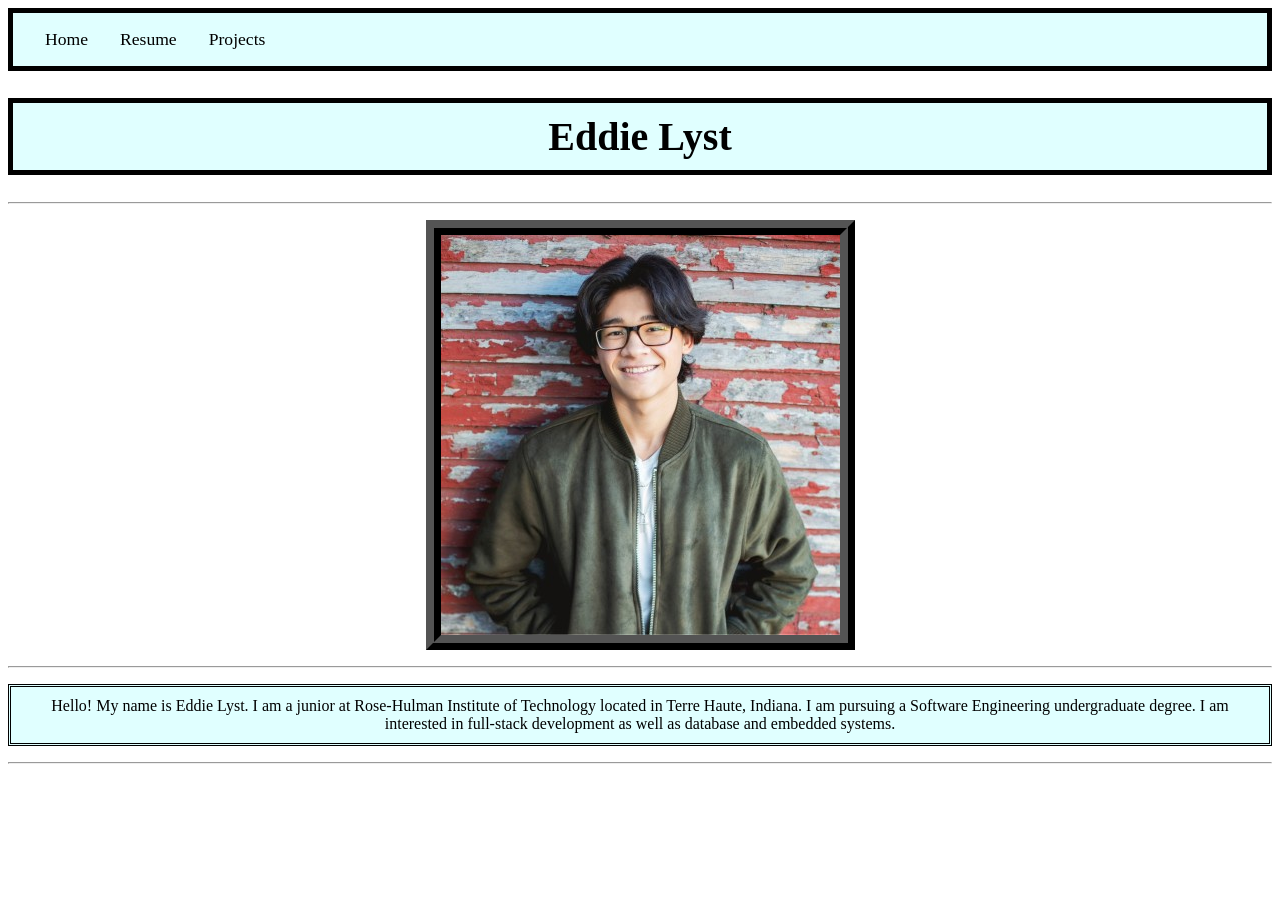
<file: index.html>
<html>
	<head>
		<title>EddieLystHome</title>
        <link rel="stylesheet" href="styles.css">
        <script src="functions.js" defer></script>
	</head>
<body>
    <div id="navbar-placeholder"></div>
    <h1 id="page-header">Eddie Lyst</h1>
    <hr>
    <p id="align-center">
        <img src="images/profilePic.jpg" alt="Eddie Lyst Headshot" id="Headshot">
    </p>
    <hr>
    <p id="blurb">Hello! My name is Eddie Lyst. I am a junior at Rose-Hulman Institute of Technology located in 
        Terre Haute, Indiana. I am pursuing a Software Engineering undergraduate degree. I am interested in full-stack development as well as database and embedded systems.
    </p>
    <hr>
</body>
</html>
</file>
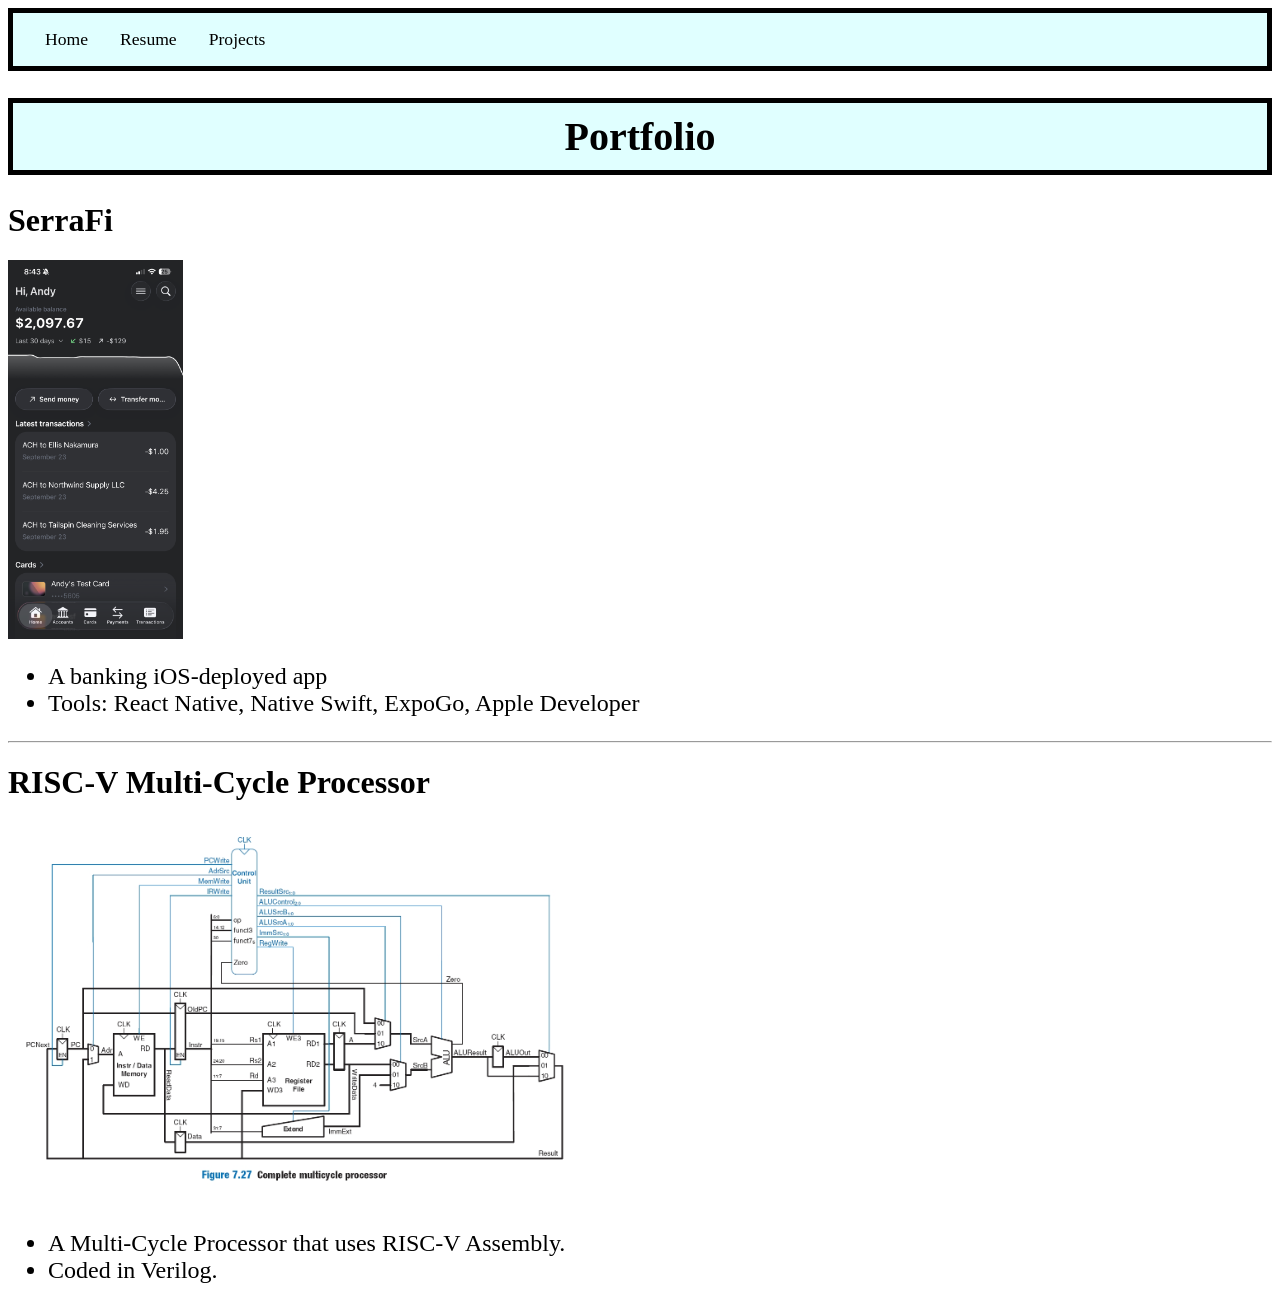
<file: portfolio.html>
<html>
    <head>
		<title>EddieLystPortfolio</title>
        <link rel="stylesheet" href="styles.css">
        <script src="functions.js" defer></script>
	</head>
    <body>
        <div id="navbar-placeholder"></div>
        <h1 id="page-header">Portfolio</h1>
        <h1>SerraFi</h1>
        <img src="images/serraFi.png" alt="bankappImage" width="175">
        <ul class="ProjList"> 
            <li>A banking iOS-deployed app</li>
            <li>Tools: React Native, Native Swift, ExpoGo, Apple Developer</li>

        </ul>
        <hr>
        <h1>RISC-V Multi-Cycle Processor</h1>
        <img src="images/riscprocessor.jpg" alt="Processor Image" width="600">
        <ul class="ProjList">
            <li>A Multi-Cycle Processor that uses RISC-V Assembly.</li>
            <li>Coded in Verilog.</li>
        </ul>
        <p></p>
    </body>
</html>
</file>
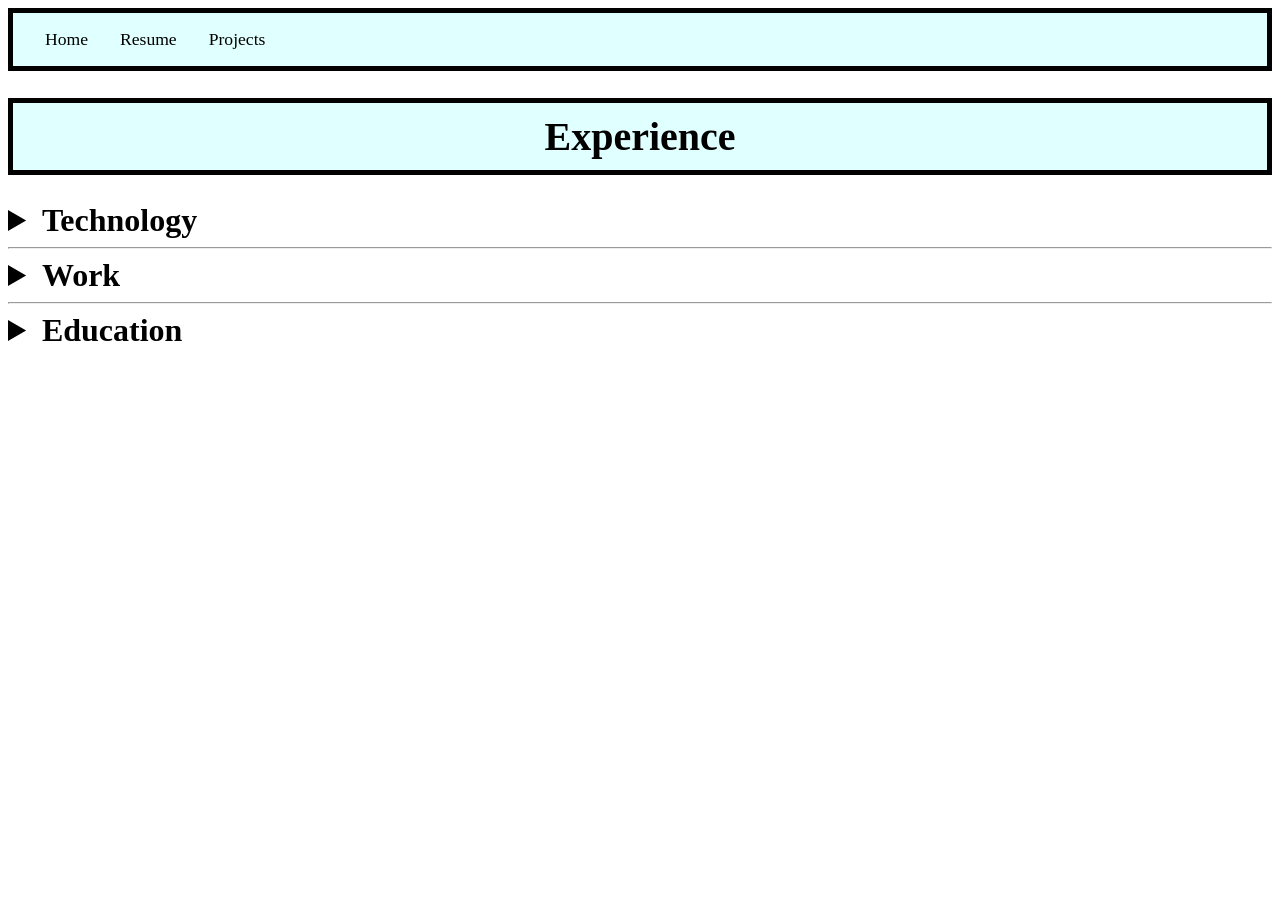
<file: resume.html>
<html>
	<head>
		<title>EddieLystResume</title>
        <link rel="stylesheet" href="styles.css">
        <script src="functions.js" defer></script>
	</head>
<body>
<div id="navbar-placeholder"></div>
<h1 id="page-header">Experience</h1>
<details>
    <summary><strong>Technology</strong></summary>
    <ul>
        <li>MacOS</li>
        <li>Windows</li>
        <li>iOS</li>
        <li>Backend Programming Languages</li>
        <li>Frontend Programming Languages</li>
        <li>AI Prompting</li>
    </ul>
</details>
<hr>
<details>
    <summary><strong>Work</strong></summary>
    <ul>
        <li>Software Engineering Intern, SerraFi</li>
        <ul>
            <li>Built and deployed a banking iOS application based off of an existing web application</li>
            <li>Worked in tandem with Claude Code along with planning and designing an application</li>
        </ul>
    </ul>
</details>
<hr>
<details>
    <summary><strong>Education</strong></summary>
    <ul>
        <li>Pendleton Heights High School
            <ul>
                <li>GPA: 4.56</li>
                <li>Honors: Summa Cum Laude, Academic Honors, Top 10%</li>
                <li>Leadership: Varsity Show Choir President and Junior Dance Captain</li>
            </ul>
        </li>
        <li>Rose-Hulman Institute of Technology
            <ul>
                <li>GPA: 3.38</li>
                <li>Clubs: Pi Kappa Alpha Fraternity, Society of Asian Scientists and Engineers and Intermural Sports. </li>
            </ul>
        </li>
    </ul>
</details>
</body>
</html>
</file>
<file: styles.css>
* {
    font-family: Georgia, 'Times New Roman', Times, serif;
}

#page-header {
    text-align: center;
    font-size: 30pt;
    color: black;
    padding: 10px;
    border: 5px solid black;
    background-color: lightcyan;
}

details > summary {
    font-size: 24pt;
}

.ProjList {
    font-size: 18pt;
}

#blurb {
    text-align: center;
    font-size: 12pt;
    color: black;
    padding: 10px;
    border: 3px double black;
    background-color: lightcyan;
}

#align-center {
    text-align: center;
}

#headshot {
    border: 15px ridge black;
}


#navbar-placeholder .navbar {
  background-color: lightcyan; 
  padding: 1rem 2rem;
  border: 5px solid black;
}

#navbar-placeholder .nav-links {
  list-style: none;
  margin: 0;
  padding: 0;
  display: flex;
  gap: 2rem;
}
 
#navbar-placeholder .nav-links a {
  color: black;
  text-decoration: none;
  font-size: 1.1rem;
}
 
/* Hover effect */
#navbar-placeholder .nav-links a:hover {
  color: blue; /* Gold on hover */
}
</file>
